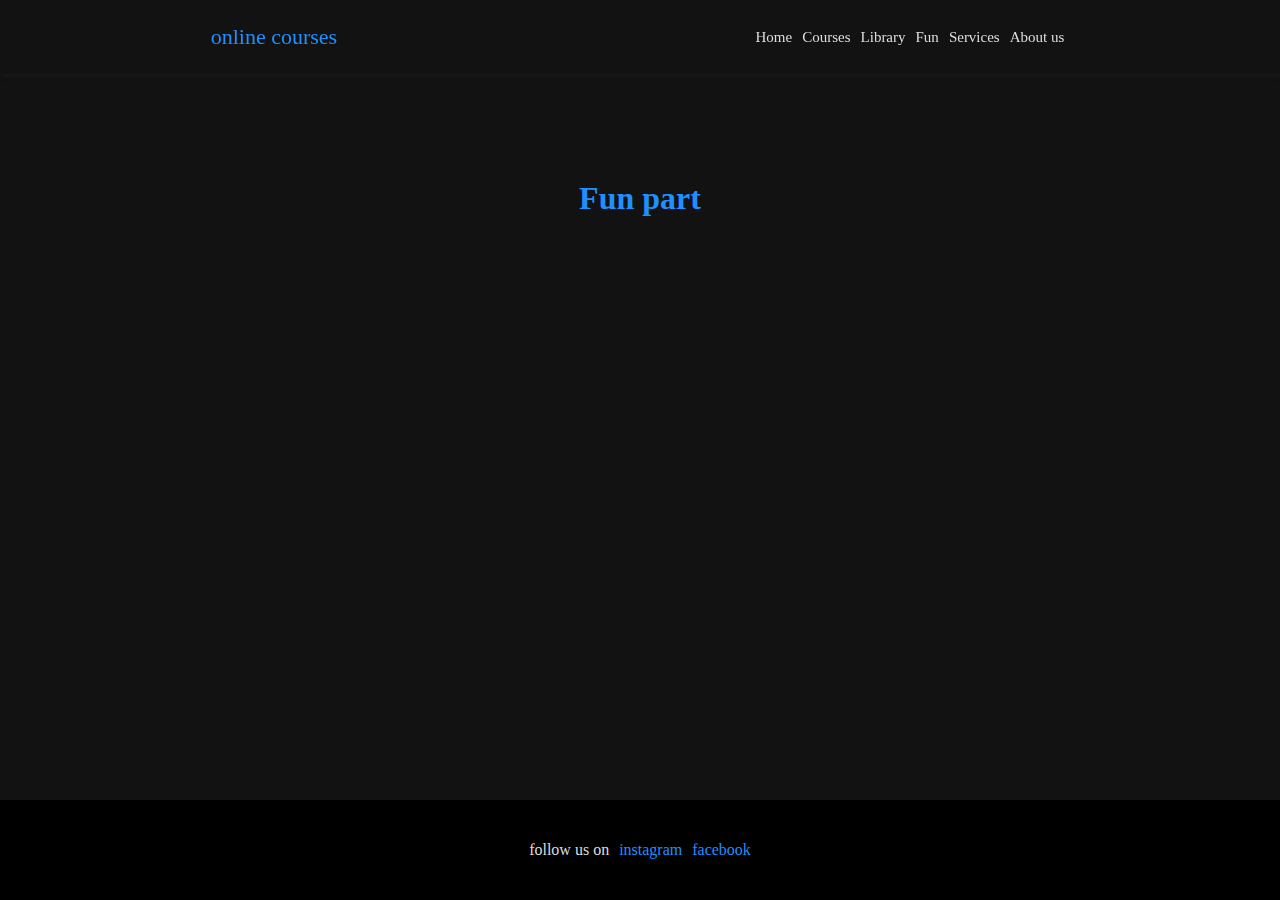
<file: fun.html>
<!DOCTYPE html>
<html lang="en">
<head>
    <meta charset="UTF-8">
    <meta name="viewport" content="width=device-width, initial-scale=1.0">
    <link rel="website icon" type="png" href="logo.png">
    <link rel="stylesheet" href="fun.css">
    <title>fun</title>
</head>
<body>



<header>
    <nav>
        <p class="nav-logo">online courses</p>
        <div>
            <a href="index.html">Home</a>
            <a href="courses_page.html">Courses</a>
            <a href="library.html">Library</a>
            <a href="#">Fun</a>
            <a href="index.html#Services">Services</a>
            <a href="index.html#about-us">About us</a>
        </div>
    </nav>
</header>
<main>
<br>
<br>
<br>
<br>
<br>
<br>
<br>
<br>
<br>
<br>

    <h1>Fun part</h1>
    <br>

<section id="home">
    <h2>let's get fun and knowledge with science</h2>
    <p>This part presents the most enjoyable scientific experiments</p>
    <br>
    <img class="home-img" src="science_photo.webp">
</section>

<br>
<br>
<br>
<br>
<br>
<br>
<br>
<br>
<section class="courses-container" id="fun"></section>
<br>
<br>
<br>
<br>
<br>
<br>
<br>
<br>
<br>
<br>
<br>
<br>
<br>
<br>


<script src="fun.js"></script>


<footer>
    <div><p>follow us on</p> <a href="#">instagram</a> <a href="#">facebook</a></div>
</footer>    

</body>
</html>
</file>
<file: fun.css>
:root {
  --background-color: #121212;     /* خلفية الموقع والهيدر والفوتر */
  --text-color: #DDDDDD;           /* النصوص والعناوين */
  --primary-color: #1E90FF;        /* الأزرار الرئيسية والعناصر البارزة */
  --secondary-color: #0e4277;      /* الأزرار الثانوية ولمسات التفاعل */
}

*{
    margin: 0;
    padding: 0;
    font-family: 'Segoe UI';
    scroll-behavior: smooth;
}

body{
    background-color: var(--background-color);
}

nav{
    box-sizing: border-box;
    display: flex;
    justify-content: space-around;
    align-items: center;
    flex-wrap: wrap;
    background-color: var(--background-color);
    padding: 1.5rem 0.25rem;
    color: var(--primary-color);
    box-shadow: 1px 1px 6px #1d1d1d;
    width: 100%;
    position: fixed;
    top: 0;
    z-index: 999;
}

nav div{
    display: flex;
    justify-content: space-evenly;
    font-size: 15px;
}

nav div a{
    text-decoration: none;
    margin: 0 5px;
    color: var(--text-color);
}

nav div a:hover{
    color: var(--primary-color);
}

nav p{
    font-size: 22px;
}

main{
    display: flex;
    flex-direction: column;
    text-align: center;
}

h1{
    color: var(--primary-color);
}

#home,#services,#about-us{
    color: var(--text-color);
    opacity: 0;
    animation: fadeIn 1s ease-out forwards;
    animation-delay: 0.5s;
}

#home img{
    width: 310px;
    opacity: 0;
    animation: fadeIn 1s ease-out forwards;
    animation-delay: 0.5s;
    border-radius: 15px;
}

#services div{
    display: flex;
    flex-wrap: wrap;
    justify-content: space-around;
    opacity: 0;
    animation: fadeIn 1s ease-out forwards;
    animation-delay: 0.5s;
}

#services div div{
    box-sizing: border-box;
    background-color: var(--secondary-color);
    padding: 20px;
    display: flex;
    flex-direction: column;
    width: 270px;
    border-radius: 12px;
    align-items: center;
    height: 150px;
    margin-bottom: 5px;
}

#about-us{
    display: flex;
    justify-content: center;
    align-items: center;
    flex-direction: column;
    opacity: 0;
    animation: fadeIn 1s ease-out forwards;
    animation-delay: 0.5s;
}

#about-us p{
    width: 70%;
}

#about-us img{
    width: 340px;
    border-radius: 15px;
    opacity: 0;
    animation: fadeIn 1s ease-out forwards;
    animation-delay: 0.5s;
}

#fun{
    display: flex;
    justify-content: space-evenly;
    align-items: center;
    flex-wrap: wrap;
}


.course-card {
    background-color: #1F1F1F;
    border-radius: 10px;
    padding: 20px;
    margin: 10px 0;
    box-shadow: 0 0 10px rgba(0,0,0,0.3);
    opacity: 0;
    animation: fadeIn 1s ease-out forwards;
    width: 300px;
}




footer{
    margin-top: 50px;
    background-color: #000;
    text-align: center;
    height: 100px;
    color: var(--text-color);
    position: fixed;
    bottom: 0;
    width: 100%;
}

footer div{
    display: flex;
    align-items: center;
    justify-content: center;
    height: 100%;
}

footer div a{
    margin-left: 10px;
    text-decoration: none;
    color: var(--primary-color);
}

footer div a:hover{
    color: var(--text-color);
}


@keyframes fadeIn {
  0% {
    opacity: 0;
    transform: translateY(20px);
  }
  100% {
    opacity: 1;
    transform: translateY(0);
  }
}
</file>
